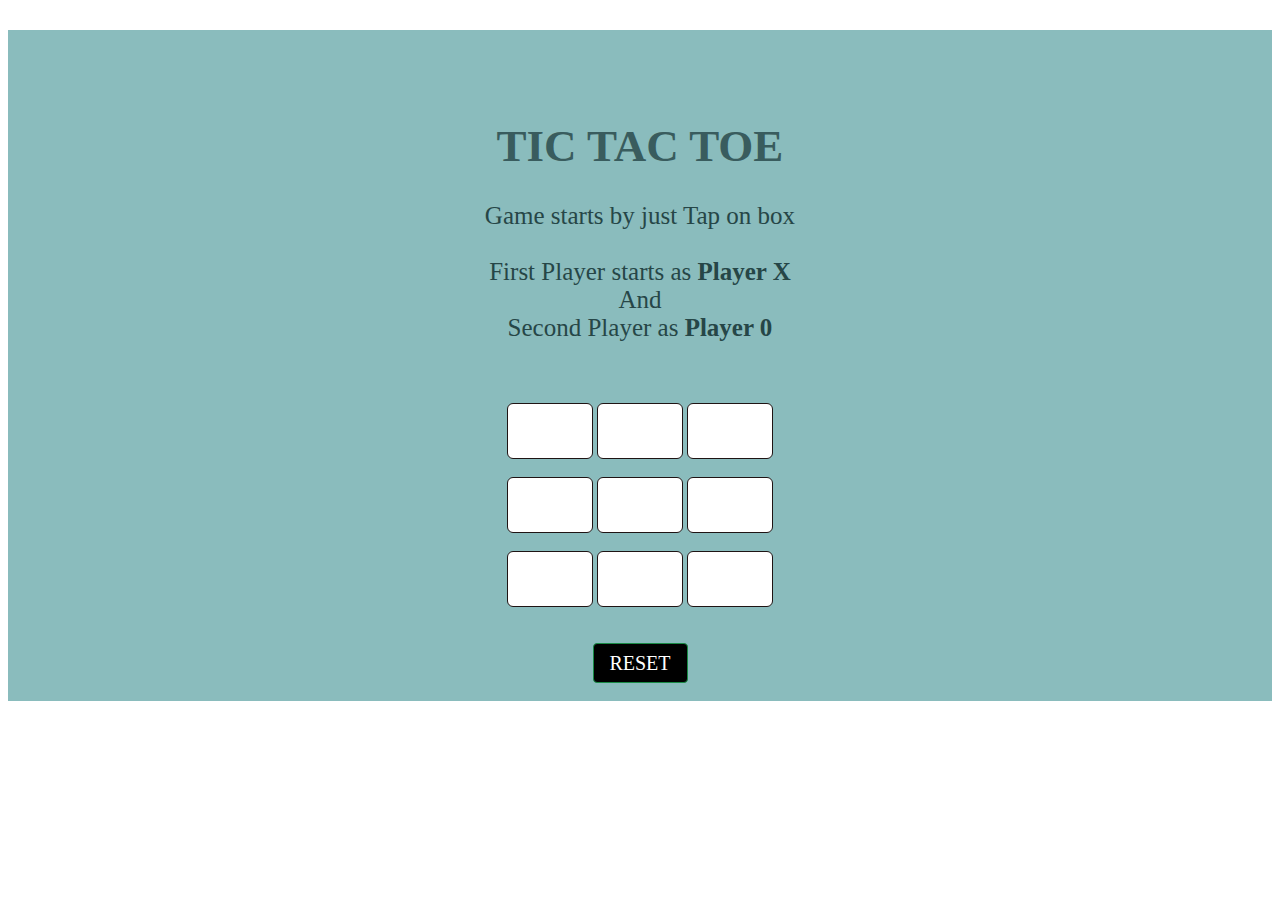
<file: index.html>
<!DOCTYPE html>
  
<head>
    <meta name="viewport" content=
        "width=device-width, initial-scale=1.0">
  

    <link rel="stylesheet" 
        type="text/css" href="Style.css">
        <link rel="stylesheet" href="Style.css">
  
    <script src="Script.js"></script>
</head>
  
<body>

<!-- GAME -->

    <div id="main">
        <h1>TIC TAC TOE</h1>
  
        <!-- Game Instructions -->
        <p id="ins">Game starts by just Tap on 
            box<br><br>First Player starts as 
            <b>Player X</b><br>And<br>Second 
            Player as <b>Player 0</b>
        </p>
  
        <br><br>
        <!-- 3*3 grid of Boxes -->
        <input type="text" id="b1" onclick=
            "myfunc_3(); myfunc();" readonly>
  
        <input type="text" id="b2" onclick=
            "myfunc_4(); myfunc();" readonly>
  
        <input type="text" id="b3" onclick=
            "myfunc_5(); myfunc();" readonly>
        <br><br>
  
        <input type="text" id="b4" onclick=
            "myfunc_6(); myfunc();" readonly>
              
        <input type="text" id="b5" onclick=
            "myfunc_7(); myfunc();" readonly>
  
        <input type="text" id="b6" onclick=
            "myfunc_8(); myfunc();" readonly>
        <br><br>
  
        <input type="text" id="b7" onclick=
            "myfunc_9(); myfunc();" readonly>
  
        <input type="text" id="b8" onclick=
            "myfunc_10();myfunc();" readonly>
  
        <input type="text" id="b9" onclick=
            "myfunc_11();myfunc();" readonly>
  
        <!-- Grid end here  -->
        <br><br><br>
        <!-- Button to reset game -->
        <button id="but" onclick="myfunc_2()">
            RESET
        </button>
  
        <br><br>
        <!-- Space to show player turn -->
        <p id="print"></p>
  
    </div>
</body>
  
</html>
</file>
<file: Style.css>
/* CSS Code */
    /* Heading */

    #main{
        background-color: rgb(138, 188, 189);
    }
    #main h1 {
        color: rgb(57, 92, 94);
        font-size: 45px;
        padding: 90px;
    }
    #main p{
        font-family: 'Ravi Prakash', cursive;
        margin-top: -90px;
    }
  
    /* 3*3 Grid */
    #b1, #b2, #b3, #b4, #b5, 
    #b6, #b7, #b8, #b9 {
        width: 80px;
        height: 52px;
        margin: auto;
        border: 1px solid rgb(31, 20, 20);
        border-radius: 6px;
        font-size: 30px;
        text-align: center;
    }
  

    /* Reset Button */
    #but {
        box-sizing: border-box;
        width: 95px;
        height: 40px;
        border: 1px solid rgb(25, 139, 69);
        margin: auto;
        border-radius: 4px;
        font-family: 'Ravi Prakash', cursive; 
        background-color: black;
        color: white;
        font-size: 20px;
        cursor: pointer;
    }
  
    /* Player turn space */
    #print {
        font-family: 'Ravi Prakash', cursive;
        color: rgb(22, 19, 17);
        font-size: 20px;
    }
  
    /* Main Contianer */
    #main {
        text-align: center;
    }
  
    /* Game Instruction Text */
    #ins {
        font-family: 'Ravi Prakash', cursive;     
        color: rgb(38, 70, 71);
        font-size: 25px;
        font-weight: 10px;
    }
    #ins p{
        margin-top: 40px;
    }
</file>
